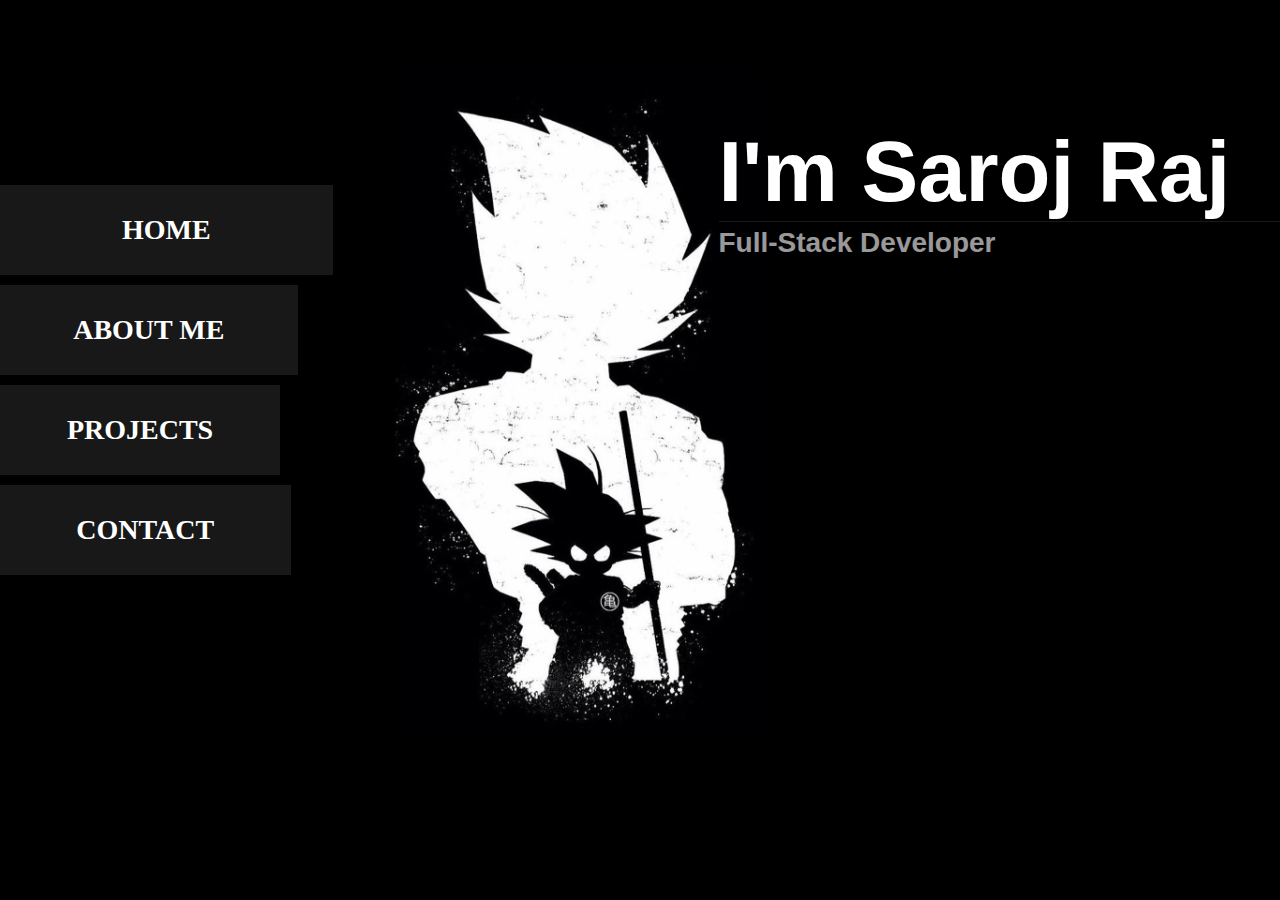
<file: index.html>
<!DOCTYPE html>
<html>
<head>
	<title>Saroj Raj</title>
	<link rel="stylesheet" type="text/css" href="css/style.css">
  	<link rel="stylesheet" href="https://cdnjs.cloudflare.com/ajax/libs/font-awesome/5.15.3/css/all.min.css"/>	<!-- social -->
</head>
<body>

<div class="background">
<div class="nav">
	<a class="a" href="#">HOME</a>
	<a class="b" href="#">ABOUT ME</a>
	<a class="c" href="#">PROJECTS</a>
	<a class="d" href="#">CONTACT</a>

</div>

<div class="content">
	<div class="home">
		<h1>I'm Saroj Raj</h1>
		<h3>Full-Stack Developer</h3>
	</div>

	<div class="aboutme">
		<p>Hi, I am a <i><b>Full-Stack Developer</b></i>,<br> Undergrad from IIT Bombay in Computer Science Engineering.<br>
		Work Experience: 
			<ul>
			  <li> <a href="https://www.fraydio.com/" target="_blank">Web</a> and <a href="https://play.google.com/store/apps/details?id=com.fraydio.fraydio&hl=en_IN&gl=US" target="_blank">Android app</a> development of Fraydio.</li>
			  <li>Data Analysis Intern in Ninja-Cart.</li>
			</ul>
		<br><p><b>Skills:</b>
			<ul>
			  <li><u>Web Development</u>
			  	<br><i>HTML, CSS, JavaScript, PHP, AngularJS</i>
			  </li>
			  <li><u>Languages</u>
				<br><i>C/C++, Python, SQL, Java</i>
			  </li>	
			  <li><u>Software</u>
				<br><i>Xilinx, Android, LATEX, QtSpim, MSSQL</i>
			  </li>
			</ul>

		</p>
		<br><p>Have a look at my <a href="https://drive.google.com/file/d/1-NeG_7wz-s_RqmwP7eQLVOnyVxZJBnRD/view?usp=sharing" target="_blank">Resume</a>
		</p>
		</p>
	</div>

	<div class="projects">
		<div class="image">
			<span title="Git Chess" class="text"><a href="https://github.com/saroj-raj/chess" target="_blank"><img src="images/projects/chess.jpg" class="hover_image"></a></span>
			<!-- <div class="middle">
				<span title="Git Chess" class="text">Git </span>
			</div> -->
		</div>
		<div class="image">
			<span title="Android" class="text"><a href="https://github.com/saroj-raj/My_healthy_baby" target="_blank"><img src="images/projects/android.png"></a></span>
			<!-- <div class="middle">
				<span class="text">Git android</span>
			</div> -->
		</div>
		<div class="image">
			<span title="Python" class="text"><a href="#" target="_blank"><img src="images/projects/python.jpg"></a></span>
			<!-- <div class="middle">
				<span class="text">Git python</span>
			</div> -->
		</div>
	</div>

	<!-- <div class="contact"> -->
		<!-- ////////      glow template      ////////// -->
	<!-- 	<link href="https://maxcdn.bootstrapcdn.com/font-awesome/4.7.0/css/font-awesome.min.css" rel="stylesheet" integrity="sha384-wvfXpqpZZVQGK6TAh5PVlGOfQNHSoD2xbE+QkPxCAFlNEevoEH3Sl0sibVcOQVnN" crossorigin="anonymous">


		<div class="wrapper">
		<ul>
			<li class="facebook"><a href="#"><i class="fa fa-facebook fa-2x" aria-hidden="true"></i></a></li>
			<li class="twitter"><a href="#"><i class="fa fa-twitter fa-2x" aria-hidden="true"></i></a></li>
			<li class="instagram"><a href="#"><i class="fa fa-instagram fa-2x" aria-hidden="true"></i></a></li>
			<li class="google"><a href="#"><i class="fa fa-google fa-2x" aria-hidden="true"></i></a></li>
			<li class="whatsapp"><a href="#"><i class="fa fa-whatsapp fa-2x" aria-hidden="true"></i></a></li>
			</ul>
		</div>
 -->

 	<!-- ////////      span template      ////////// -->

		<div class="contact">
         <div class="button">
            <div class="icon">
               <i class="fab fa-linkedin"></i>
            </div>
            <span onclick="window.open('https://www.linkedin.com/in/saroj-raj-22831198/','_blank')">Linkedin</span>
         </div>
         <div class="button">
            <div class="icon">
               <i class="fab fa-twitter"></i>
            </div>
            <span onclick="window.open('https://twitter.com/sarojraj1','_blank')">Twitter</span>
         </div>
         <div class="button">
            <div class="icon">
               <i class="fab fa-facebook-f"></i>
            </div>
            <span onclick="window.open('https://www.facebook.com/Saroj.raj.15/','_blank')">Facebook</span>
         </div>
         <div class="button">
            <div class="icon">
               <i class="fab fa-github"></i>
            </div>
            <span onclick="window.open('https://github.com/saroj-raj','_blank')">Github</span>
         </div>
         <div class="button">
            <div class="icon">
               <i class="fab fa-google"></i>
            </div>
            <span onclick="window.open('mailto:raj.saroj161@gmail.com','_blank')">Mail</span>
         </div>
         <div class="button">
            <div class="icon">
               <i class="fab fa-whatsapp"></i>
            </div>
            <span onclick="window.open('https://wa.me/+919967347099','_blank')">Whatsapp</span>
         </div>
      </div>



	<!-- </div> -->
	
</div>

</div>

<script type="text/javascript" src="js/jquery-3.6.0.js"></script>
<script type="text/javascript">
	$(document).ready(function(){
		$('a').click(function(){
			//alert("i am a click");
			var selected = $(this);
			$('a').removeClass('active');
			$(selected).addClass('active');


		  	/*$('i').hide();														/*Social*/
		});

		var $a = $('.a'),
		$b = $('.b'),
		$c = $('.c'),
		$d = $('.d'),
		$home = $('.home'),
		$aboutme = $('.aboutme'),
		$projects = $('.projects'),
		$contact = $('.contact');

		$a.click(function(){
			$home.fadeIn();
			$aboutme.fadeOut();
			$projects.fadeOut();
			$contact.fadeOut();
		});
		$b.click(function(){
			$aboutme.fadeIn();
			$home.fadeOut();
			$projects.fadeOut();
			$contact.fadeOut();
		});
		$c.click(function(){
			$projects.fadeIn();
			$home.fadeOut();
			$aboutme.fadeOut();
			$contact.fadeOut();
		});
		$d.click(function(){
			$contact.fadeIn();
			$home.fadeOut();
			$projects.fadeOut();
			$aboutme.fadeOut();
		});

		
	});


	
</script>

</body>
</html>
</file>
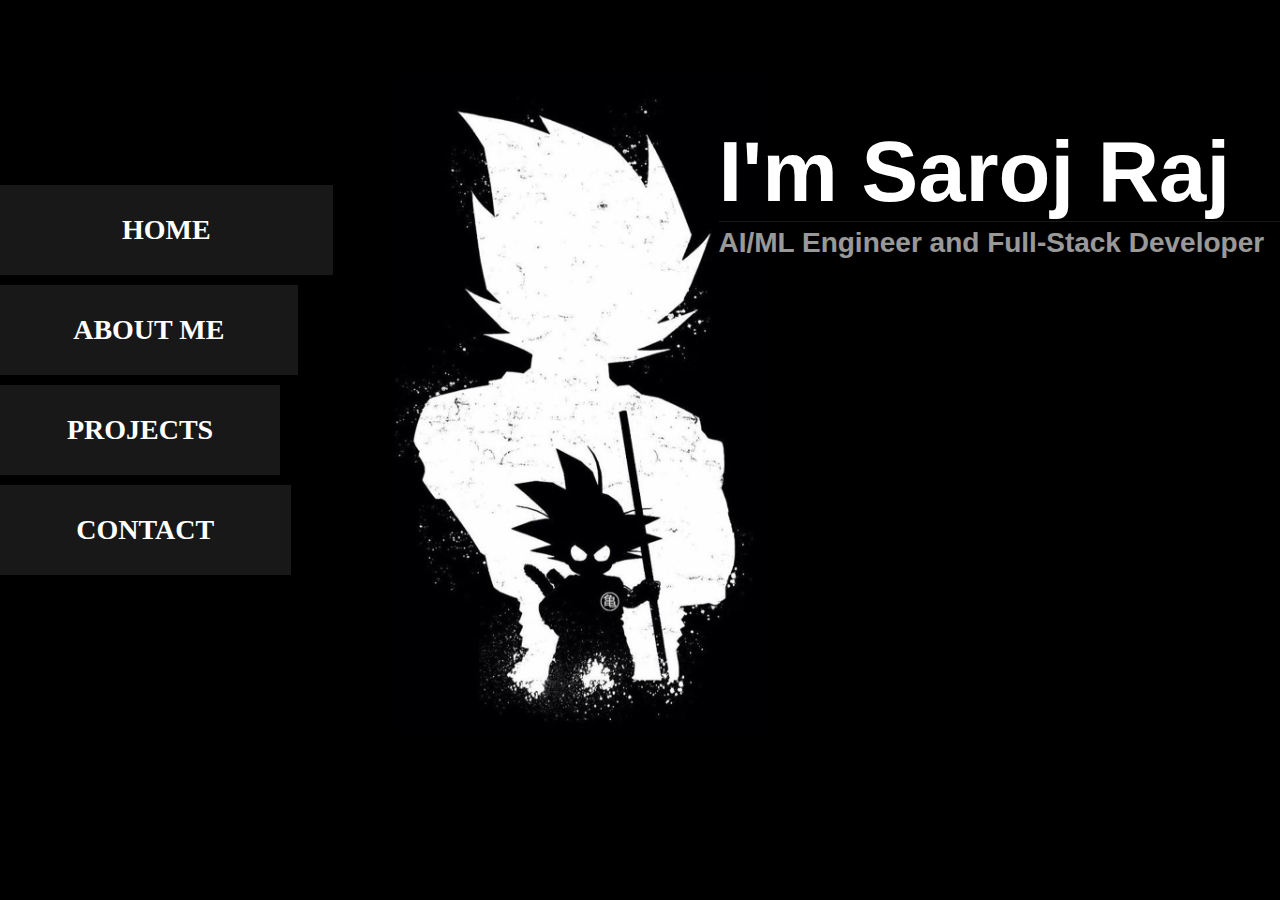
<file: public/index.html>
<!DOCTYPE html>
<html>
<head>
	<title>Saroj Raj</title>
	<link rel="stylesheet" type="text/css" href="css/style.css">
  	<link rel="stylesheet" href="https://cdnjs.cloudflare.com/ajax/libs/font-awesome/5.15.3/css/all.min.css"/>	<!-- social -->
<!-- bootstrap -->	<link href="https://cdn.jsdelivr.net/npm/bootstrap@5.1.3/dist/css/bootstrap.min.css" rel="stylesheet" integrity="sha384-1BmE4kWBq78iYhFldvKuhfTAU6auU8tT94WrHftjDbrCEXSU1oBoqyl2QvZ6jIW3" crossorigin="anonymous">
</head>
<body>

<div class="background">
<div class="nav">
	<a class="a" href="#">HOME</a>
	<a class="b" href="#">ABOUT ME</a>
	<a class="c" href="#">PROJECTS</a>
	<a class="d" href="#">CONTACT</a>

</div>

<div class="content">
	<div class="home">
		<h1>I'm Saroj Raj</h1>
		<h3>AI/ML Engineer and Full-Stack Developer</h3>
	</div>

	<div class="aboutme">
		<p>Hi, I am a <i><b>Full-Stack Developer</b></i>,<br> Undergrad from IIT Bombay in Computer Science Engineering.<br>
		Work Experience: 
			<ul>
			  <li> <a href="https://www.fraydio.com/" target="_blank">Web</a> and <a href="https://play.google.com/store/apps/details?id=com.fraydio.fraydio&hl=en_IN&gl=US" target="_blank">Android app</a> development of Fraydio.</li>
			  <li>Data Analysis Intern in Ninja-Cart.</li>
			</ul>
		<br><p><b>Skills:</b>
			<ul>
			  <li><u>Web Development</u>
			  	<br><i>HTML, CSS, JavaScript, PHP, React & Node JS</i>
			  </li>
			  <li><u>Languages</u>
				<br><i>C/C++, Python, SQL, Java</i>
			  </li>	
			  <li><u>Software</u>
				<br><i>Xilinx, Android, LATEX, QtSpim, MSSQL</i>
			  </li>
			</ul>

		</p>
		<br><p>Have a look at my <a href="https://drive.google.com/file/d/1-NeG_7wz-s_RqmwP7eQLVOnyVxZJBnRD/view?usp=sharing" target="_blank">Resume</a>
		</p>
		</p>
	</div>

	<div class="projects">
		<div class="image">
			<span title="Git Chess" class="text"><a href="https://github.com/saroj-raj/chess" target="_blank"><img src="images/projects/chess.jpg" class="hover_image"></a></span>
			<!-- <div class="middle">
				<span title="Git Chess" class="text">Git </span>
			</div> -->
		</div>
		<div class="image">
			<span title="Android" class="text"><a href="https://github.com/saroj-raj/My_healthy_baby" target="_blank"><img src="images/projects/android.png"></a></span>
			<!-- <div class="middle">
				<span class="text">Git android</span>
			</div> -->
		</div>
		<div class="image">
			<span title="Python" class="text"><a href="#" target="_blank"><img src="images/projects/python.jpg"></a></span>
			<!-- <div class="middle">
				<span class="text">Git python</span>
			</div> -->
		</div>
	</div>

	<!-- <div class="contact"> -->
		<!-- ////////      glow template      ////////// -->
	<!-- 	<link href="https://maxcdn.bootstrapcdn.com/font-awesome/4.7.0/css/font-awesome.min.css" rel="stylesheet" integrity="sha384-wvfXpqpZZVQGK6TAh5PVlGOfQNHSoD2xbE+QkPxCAFlNEevoEH3Sl0sibVcOQVnN" crossorigin="anonymous">


		<div class="wrapper">
		<ul>
			<li class="facebook"><a href="#"><i class="fa fa-facebook fa-2x" aria-hidden="true"></i></a></li>
			<li class="twitter"><a href="#"><i class="fa fa-twitter fa-2x" aria-hidden="true"></i></a></li>
			<li class="instagram"><a href="#"><i class="fa fa-instagram fa-2x" aria-hidden="true"></i></a></li>
			<li class="google"><a href="#"><i class="fa fa-google fa-2x" aria-hidden="true"></i></a></li>
			<li class="whatsapp"><a href="#"><i class="fa fa-whatsapp fa-2x" aria-hidden="true"></i></a></li>
			</ul>
		</div>
 -->

 	<!-- ////////      span template      ////////// -->

		<div class="contact">
         <div class="button">
            <div class="icon">
               <i class="fab fa-linkedin"></i>
            </div>
            <span onclick="window.open('https://www.linkedin.com/in/saroj-raj-22831198/','_blank')">Linkedin</span>
         </div>
         <div class="button">
            <div class="icon">
               <i class="fab fa-twitter"></i>
            </div>
            <span onclick="window.open('https://twitter.com/sarojraj1','_blank')">Twitter</span>
         </div>
         <div class="button">
            <div class="icon">
               <i class="fab fa-facebook-f"></i>
            </div>
            <span onclick="window.open('https://www.facebook.com/Saroj.raj.15/','_blank')">Facebook</span>
         </div>
         <div class="button">
            <div class="icon">
               <i class="fab fa-github"></i>
            </div>
            <span onclick="window.open('https://github.com/saroj-raj','_blank')">Github</span>
         </div>
         <div class="button">
            <div class="icon">
               <i class="fab fa-google"></i>
            </div>
            <span onclick="window.open('mailto:raj.saroj161@gmail.com','_blank')">Mail</span>
         </div>
         <div class="button">
            <div class="icon">
               <i class="fab fa-whatsapp"></i>
            </div>
            <span onclick="window.open('https://wa.me/+919967347099','_blank')">Whatsapp</span>
         </div>
      </div>



	<!-- </div> -->
	
</div>

</div>

<script type="text/javascript" src="js/jquery-3.6.0.js"></script>
<script type="text/javascript">
	$(document).ready(function(){
		$('a').click(function(){
			//alert("i am a click");
			var selected = $(this);
			$('a').removeClass('active');
			$(selected).addClass('active');


		  	/*$('i').hide();														/*Social*/
		});

		var $a = $('.a'),
		$b = $('.b'),
		$c = $('.c'),
		$d = $('.d'),
		$home = $('.home'),
		$aboutme = $('.aboutme'),
		$projects = $('.projects'),
		$contact = $('.contact');

		$a.click(function(){
			$home.fadeIn();
			$aboutme.fadeOut();
			$projects.fadeOut();
			$contact.fadeOut();
		});
		$b.click(function(){
			$aboutme.fadeIn();
			$home.fadeOut();
			$projects.fadeOut();
			$contact.fadeOut();
		});
		$c.click(function(){
			$projects.fadeIn();
			$home.fadeOut();
			$aboutme.fadeOut();
			$contact.fadeOut();
		});
		$d.click(function(){
			$contact.fadeIn();
			$home.fadeOut();
			$projects.fadeOut();
			$aboutme.fadeOut();
		});

		
	});


	
</script>

</body>
</html>
</file>
<file: css/style.css>
*{
	margin: 0;
	padding: 0;
}
html,body{
	width: 100%;
	height: 100%;
	font-size: 14px;
	font-weight: normal;
}
.background{
	width: 100vw;			/*100%*/
	height: 100vh;			/*100%*/
	background-image: url(../images/background.jpg);
	background-repeat: no-repeat;
	background-size: cover;
	position: relative;
	overflow-y: auto;
}

.nav{
	width: 350px;
	height: auto;
	/*background-color: gray;
	*/
	position: absolute;
	top: 20%;
	left: 0;
}

.nav a{
	text-decoration: none;
	font-size: 28px;
	font-family: Verdana;
	font-weight: bold;
	height: 90px;
	margin: 5px 0;
	float: left;
	display: inline-block;
	background-color: #181818; /*makes the tab background same as background image(or say transparent)*/
	color: White;
	line-height: 90px;
	text-align: center;
	transition: 300ms;
}
/*{
	background-color: white;
	color: black;
}*/
a.active, .nav a:hover{
	background-color: white;
	color: black;
	width: 100%;
}
.a{
	width: 95%;
}
.b{
	width: 85%;
}
.c{
	width: 80%;
}
.d{
	width: 83%;
}

.content{
	position: absolute;
	 width: 900px;
	 min-height: 500px;
	 height: auto;
	 /*background-color: constant;/*red*/
	 right: 0;
	 top: 12%;
}

.home{
	position: absolute;
	right: 0;
	top: 15px;
	color: white;
	font-family: verdana;
	/*text-transform: uppercase;*/
}
.home h1{
	font-size: 85px;
	padding-right: 50px;
	border-bottom: 1px solid #181818;
}
.home h3{
	font-size: 28px;
	padding: 5px 0;
	opacity: 0.6;
}

.aboutme{
	position: absolute;
	right: 30px;
	top: 160px;
	color: white;
	font-family: century gothic;
	padding: 0 60px;
	display: none;
}
.aboutme p{
	font-size: 17px;
	line-height: 25px;
	margin-bottom: 5px;
}
/*.list{
	right: -36px;
}
*/

.projects{
	position: absolute;
	left: 150px;
	top: 50px;
	color: white;
	font-family: century gothic;
	padding: 0 60px;
	display: none;
}

.projects .image{
	width: 29%;
	margin: 2%;
	float: left;
}

.image img{
	width: 100%;
	transition: all ease 0.5s;
	-webkit-transition: all ease 0.5s;
	transform: scale(1);
	-webkit-transform: scale(1);
	/*height: auto;
	display: block;
	opacity: 1;
	transition: .5s ease;
	backface-visibility: hidden;
*/
}

.image img:hover{
	transform: scale(1.2);
	-webkit-transform: scale(1.2);

}
/*Social media links*/

@import url('https://fonts.googleapis.com/css?family=Poppins:400,500,600,700&display=swap');
*{
  margin: 0;
  padding: 0;
  box-sizing: border-box;
  font-family: 'Poppins', sans-serif;
}
html,body{
  display: grid;
  height: 100%;
  width: 100%;
  place-items: center;
  background: linear-gradient(315deg, #ffffff 0%, #d7e1ec 74%);
}
.contact{
	position: absolute;
	right: 150px;
	bottom: -5%;
	display: none;
}
.contact .button{
  display: inline-block;
  height: 60px;
  width: 60px;
  float: left;
  margin: 0 5px;
  overflow: hidden;
  background: #fff;
  border-radius: 50px;
  cursor: pointer;
  box-shadow: 0px 10px 10px rgba(0,0,0,0.1);
  transition: all 0.3s ease-out;
}
.contact .button:hover{
  width: 200px;
}
.contact .button .icon{
  display: inline-block;
  height: 60px;
  width: 60px;
  text-align: center;
  border-radius: 50px;
  box-sizing: border-box;
  line-height: 60px;
  transition: all 0.5s ease-out;
}
.contact .button:nth-child(1):hover .icon{
  background: #0e76a8;
}
.contact .button:nth-child(2):hover .icon{
  background: #1DA1F2;
}
.contact .button:nth-child(3):hover .icon{
  background: #4267B2;
}
.contact .button:nth-child(4):hover .icon{
  background: #333;
}
.contact .button:nth-child(5):hover .icon{
  background: #db3236;
}
.contact .button:nth-child(6):hover .icon{
  background: #25d366;
}
.contact .button .icon i{
  font-size: 25px;
  line-height: 60px;
  transition: all 0.3s ease-out;
}
.contact .button:hover .icon i{
  color: #fff;
}
.contact .button span{
  font-size: 20px;
  font-weight: 500;
  line-height: 60px;
  margin-left: 10px;
  transition: all 0.3s ease-out;
}
.contact .button:nth-child(1) span{
  color: #0e76a8;
}
.contact .button:nth-child(2) span{
  color: #1DA1F2;
}
.contact .button:nth-child(3) span{
  color: #4267B2;
}
.contact .button:nth-child(4) span{
  color: #333;
}
.contact .button:nth-child(5) span{
  color: #db3236;
}
.contact .button:nth-child(6) span{
  color: #25d366;
}
</file>
<file: public/css/style.css>
*{
	margin: 0;
	padding: 0;
}
html,body{
	width: 100%;
	height: 100%;
	font-size: 14px;
	font-weight: normal;
}
.background{
	width: 100vw;			/*100%*/
	height: 100vh;			/*100%*/
	background-image: url(../images/background.jpg);
	background-repeat: no-repeat;
	background-size: cover;
	position: relative;
	overflow-y: auto;
}

.nav{
	width: 350px;
	height: auto;
	/*background-color: gray;
	*/
	position: absolute;
	top: 20%;
	left: 0;
}

.nav a{
	text-decoration: none;
	font-size: 28px;
	font-family: Verdana;
	font-weight: bold;
	height: 90px;
	margin: 5px 0;
	float: left;
	display: inline-block;
	background-color: #181818; /*makes the tab background same as background image(or say transparent)*/
	color: White;
	line-height: 90px;
	text-align: center;
	transition: 300ms;
}
/*{
	background-color: white;
	color: black;
}*/
a.active, .nav a:hover{
	background-color: white;
	color: black;
	width: 100%;
}
.a{
	width: 95%;
}
.b{
	width: 85%;
}
.c{
	width: 80%;
}
.d{
	width: 83%;
}

.content{
	position: absolute;
	 width: 900px;
	 min-height: 500px;
	 height: auto;
	 /*background-color: constant;/*red*/
	 right: 0;
	 top: 12%;
}

.home{
	position: absolute;
	right: 0;
	top: 15px;
	color: white;
	font-family: verdana;
	/*text-transform: uppercase;*/
}
.home h1{
	font-size: 85px;
	padding-right: 50px;
	border-bottom: 1px solid #181818;
}
.home h3{
	font-size: 28px;
	padding: 5px 0;
	opacity: 0.6;
}

.aboutme{
	position: absolute;
	right: 30px;
	top: 160px;
	color: white;
	font-family: century gothic;
	padding: 0 60px;
	display: none;
}
.aboutme p{
	font-size: 17px;
	line-height: 25px;
	margin-bottom: 5px;
}
/*.list{
	right: -36px;
}
*/

.projects{
	position: absolute;
	left: 150px;
	top: 50px;
	color: white;
	font-family: century gothic;
	padding: 0 60px;
	display: none;
}

.projects .image{
	width: 29%;
	margin: 2%;
	float: left;
}

.image img{
	width: 100%;
	transition: all ease 0.5s;
	-webkit-transition: all ease 0.5s;
	transform: scale(1);
	-webkit-transform: scale(1);
	/*height: auto;
	display: block;
	opacity: 1;
	transition: .5s ease;
	backface-visibility: hidden;
*/
}

.image img:hover{
	transform: scale(1.2);
	-webkit-transform: scale(1.2);

}
/*Social media links*/

@import url('https://fonts.googleapis.com/css?family=Poppins:400,500,600,700&display=swap');
*{
  margin: 0;
  padding: 0;
  box-sizing: border-box;
  font-family: 'Poppins', sans-serif;
}
html,body{
  display: grid;
  height: 100%;
  width: 100%;
  place-items: center;
  background: linear-gradient(315deg, #ffffff 0%, #d7e1ec 74%);
}
.contact{
	position: absolute;
	right: 150px;
	bottom: -5%;
	display: none;
}
.contact .button{
  display: inline-block;
  height: 60px;
  width: 60px;
  float: left;
  margin: 0 5px;
  overflow: hidden;
  background: #fff;
  border-radius: 50px;
  cursor: pointer;
  box-shadow: 0px 10px 10px rgba(0,0,0,0.1);
  transition: all 0.3s ease-out;
}
.contact .button:hover{
  width: 200px;
}
.contact .button .icon{
  display: inline-block;
  height: 60px;
  width: 60px;
  text-align: center;
  border-radius: 50px;
  box-sizing: border-box;
  line-height: 60px;
  transition: all 0.5s ease-out;
}
.contact .button:nth-child(1):hover .icon{
  background: #0e76a8;
}
.contact .button:nth-child(2):hover .icon{
  background: #1DA1F2;
}
.contact .button:nth-child(3):hover .icon{
  background: #4267B2;
}
.contact .button:nth-child(4):hover .icon{
  background: #333;
}
.contact .button:nth-child(5):hover .icon{
  background: #db3236;
}
.contact .button:nth-child(6):hover .icon{
  background: #25d366;
}
.contact .button .icon i{
  font-size: 25px;
  line-height: 60px;
  transition: all 0.3s ease-out;
}
.contact .button:hover .icon i{
  color: #fff;
}
.contact .button span{
  font-size: 20px;
  font-weight: 500;
  line-height: 60px;
  margin-left: 10px;
  transition: all 0.3s ease-out;
}
.contact .button:nth-child(1) span{
  color: #0e76a8;
}
.contact .button:nth-child(2) span{
  color: #1DA1F2;
}
.contact .button:nth-child(3) span{
  color: #4267B2;
}
.contact .button:nth-child(4) span{
  color: #333;
}
.contact .button:nth-child(5) span{
  color: #db3236;
}
.contact .button:nth-child(6) span{
  color: #25d366;
}
</file>
